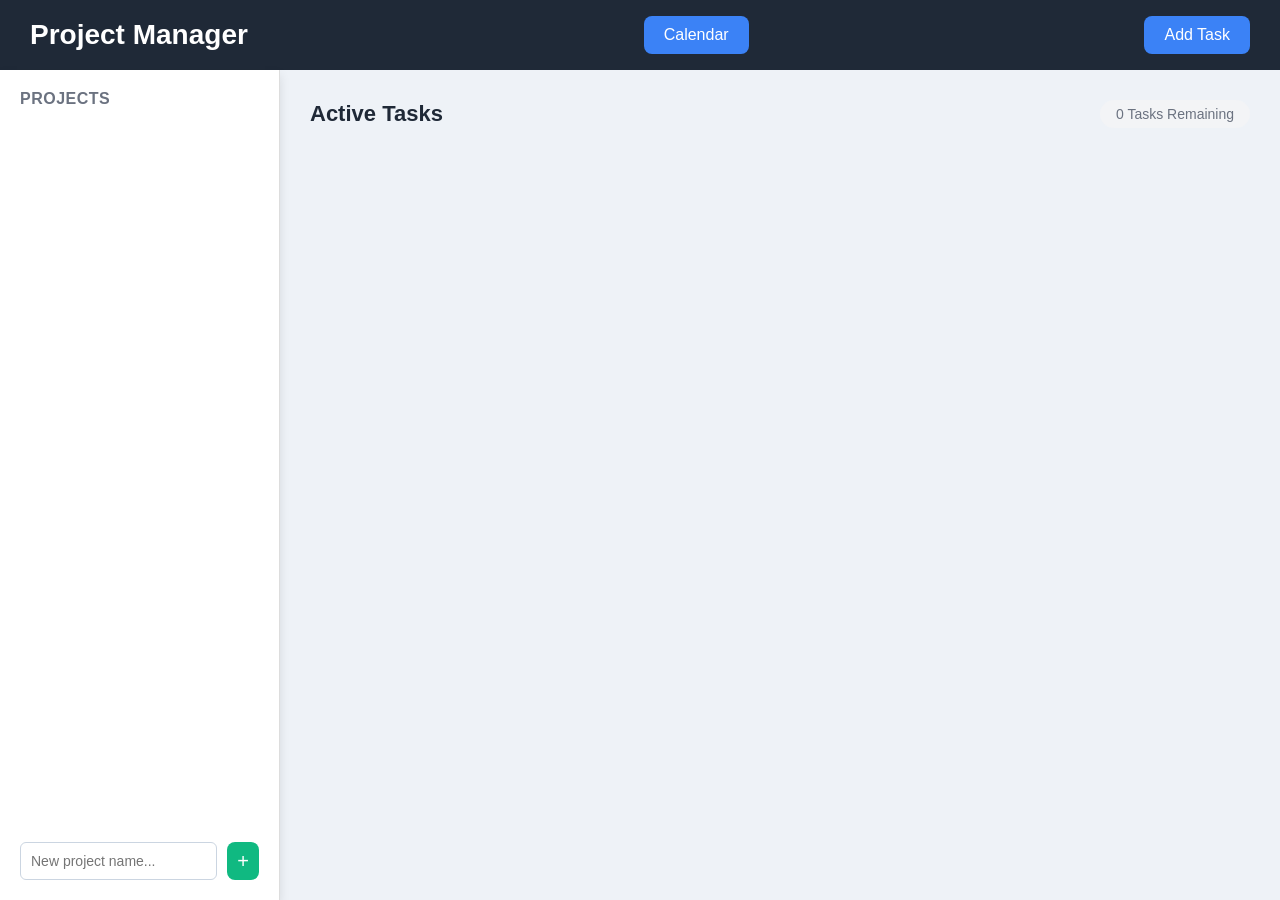
<file: manager.html>
<!DOCTYPE html>
    <html lang="en">
    <head>
        <meta charset="UTF-8">
        <meta name="viewport" content="width=device-width, initial-scale=1.0">
        <title>projectmanager</title>
        <link rel="stylesheet" href="manager.css">
    </head>
    <body>
        <header class="top">
            <nav class="navbar">
                <div class="logo">Project Manager</div>
                <button class="navbutton" id="calendarBtn">Calendar</button>

                <dialog id="calendarDialog">

                    <div class="calendar-popup">

                        <div class="calendar-header">
                            <h2>Calendar</h2>
                            <button id="closeCalendar">&times;</button>
                        </div>

                        <div class="calendar-body">

                            <!-- Left -->
                            <div class="calendar-left">

                                <div class="month-header">
                                    <button id="prevMonth">&#10094;</button>
                                    <h3 id="monthYear">June 2026</h3>
                                    <button id="nextMonth">&#10095;</button>
                                </div>

                                <div class="weekdays">
                                    <div>Sun</div>
                                    <div>Mon</div>
                                    <div>Tue</div>
                                    <div>Wed</div>
                                    <div>Thu</div>
                                    <div>Fri</div>
                                    <div>Sat</div>
                                </div>

                                <div class="calendar-grid" id="calendarGrid">
                                    <!-- JS will generate days -->
                                </div>

                            </div>
                            <div class="calendar-right">
                                <h3 id="selectedDate">
                                    Select a Date
                                </h3>

                                <div id="eventList"></div>

                                <input
                                    type="text"
                                    id="eventTitle"
                                    placeholder="Event title">

                                <button id="addEventBtn" class="btn">
                                    Add Event
                                </button>

                            </div>

                        </div>

                    </div>

                </dialog>
                <div class="addtask"><button class="navbutton" id="addtskbtn" >Add Task</button></div>
                <dialog id="addtaskpopup">
                    <div class="modal-content">
                        <h2>Add New Task</h2>
                        <form id="addTaskForm">
                            <div class="form-group">
                                    <label for="taskName">Task Name:</label>
                                <input type="text" id="taskName" required>
                            </div>
                            <div class="form-group">
                                <label for="taskDescription">Description:</label>
                                <textarea id="taskDescription"></textarea>
                            </div>  
                            <div class="form-group">
                            <label for="birthday">Due Date(optional):</label>
                                <input type="date" id="duedate" name="duedate">

                            </div>  
                            <button type="submit" class="btn">Add Task</button>
                        </form>
                    </div>
                </dialog>
               

            </nav>
        </header>
        <main class="main-content">
            <section class="sidebar">
                <aside class="project-list">
                    <h3>Projects</h3>
                    <div id="projects-container"></div>

                </aside>
                <div class="add-project-inline">
                    <input type="text" id="newProjectInput" placeholder="New project name...">
                     <button id="addProjectBtn">+</button>
                </div>
            </section> 

            <section class="task-list">
                <div class="task-header">
                    <h2>Active Tasks</h2>
                    <span id="task-count" class="task-count">0 Tasks Remaining</span>
                </div>
                <div id="tasks-container" class="tasks-container">
                </div>
            </section>
            
        </main>
        <script src="main.js"></script>
    </body>
    </html>
</file>
<file: manager.css>
/* style.css */
* {
  margin: 0;
  padding: 0;
  box-sizing: border-box;
  font-family: Arial, Helvetica, sans-serif;
}
body {
  background: #eef2f7;
}
.navbar {
  height: 70px;
  background: #1f2937;
  color: white;
  display: flex;
  justify-content: space-between;
  align-items: center;
  padding: 0 30px;
}
.logo {
  font-size: 28px;
  font-weight: bold;
}
.nav-right {
  display: flex;
  align-items: center;
  gap: 15px;
}
.navbutton {
  padding: 10px 20px;
  background: #3b82f6;
  color: white;
  border: none;
  border-radius: 8px;
  cursor: pointer;
  font-size: 16px;
  transition: background 0.2s;
}
.navbutton:hover {
  background: #2563eb;
}
.navbutton.secondary {
  background: #6b7280;
}
.navbutton.secondary:hover {
  background: #4b5563;
}
.navbutton.green {
  background: #10b981;
}
.navbutton.green:hover {
  background: #059669;
}
.user-profile {
  display: flex;
  align-items: center;
  gap: 10px;
  cursor: pointer;
  background: #374151;
  padding: 5px 15px 5px 5px;
  border-radius: 30px;
  transition: background 0.2s;
}
.user-profile:hover {
  background: #4b5563;
}
.user-profile img {
  width: 35px;
  height: 35px;
  border-radius: 50%;
  border: 2px solid white;
}
.user-name {
  font-size: 14px;
  font-weight: 600;
}
.role-badge {
  font-size: 11px;
  background: #3b82f6;
  padding: 2px 10px;
  border-radius: 20px;
  font-weight: 600;
  text-transform: uppercase;
  letter-spacing: 0.5px;
}
.role-badge.employee {
  background: #10b981;
}
.main-content {
  display: flex;
  height: calc(100vh - 70px);
}
.sidebar {
  width: 280px;
  background: white;
  border-right: 1px solid #ddd;
  padding: 20px;
  display: flex;
  flex-direction: column;
  box-shadow: 0 5px 10px rgba(0, 0, 0, 0.1);
  overflow-y: auto;
  flex-shrink: 0;
}
.sidebar h3 {
  margin-bottom: 15px;
  color: #1f2937;
  font-size: 16px;
  text-transform: uppercase;
  letter-spacing: 0.5px;
  color: #6b7280;
}
.sidebar-section {
  margin-bottom: 25px;
}
.sidebar-section:last-child {
  margin-bottom: 0;
}
.project-list {
  flex: 1;
  overflow-y: auto;
}
#projects-container {
  margin-bottom: 20px;
}
.project-item {
  display: flex;
  justify-content: space-between;
  align-items: center;
  padding: 10px 12px;
  background: #f4f4f4;
  border-radius: 8px;
  cursor: pointer;
  transition: 0.3s;
  margin-bottom: 8px;
  font-size: 14px;
}
.project-item:hover {
  background: #dbeafe;
}
.project-item.active {
  background: #3b82f6;
  color: white;
}
.project-item .assignee-badge {
  font-size: 10px;
  background: rgba(255, 255, 255, 0.3);
  padding: 2px 8px;
  border-radius: 20px;
  font-weight: 600;
}
.project-item.active .assignee-badge {
  background: rgba(255, 255, 255, 0.25);
}
.project-delete-btn {
  background: transparent;
  border: none;
  cursor: pointer;
  display: flex;
  align-items: center;
  justify-content: center;
  padding: 4px;
}
.project-delete-btn img {
  width: 16px;
  height: 16px;
}
.project-delete-btn:hover {
  transform: scale(1.1);
}
.add-project-inline {
  display: flex;
  gap: 10px;
  margin-top: 10px;
}
.add-project-inline input {
  flex: 1;
  padding: 10px;
  border: 1px solid #cbd5e1;
  border-radius: 6px;
  font-size: 14px;
}
.add-project-inline input:focus {
  outline: none;
  border-color: #3b82f6;
}
.add-project-inline button {
  width: 45px;
  border: none;
  background: #10b981;
  color: white;
  font-size: 20px;
  border-radius: 8px;
  cursor: pointer;
}
.add-project-inline button:hover {
  background: #059669;
}
.employee-list-item {
  display: flex;
  align-items: center;
  gap: 12px;
  padding: 10px 12px;
  border-radius: 8px;
  cursor: pointer;
  transition: 0.3s;
  margin-bottom: 6px;
  background: #f9fafb;
}
.employee-list-item:hover {
  background: #e5e7eb;
}
.employee-list-item.active {
  background: #dbeafe;
  border-left: 4px solid #3b82f6;
}
.employee-list-item img {
  width: 30px;
  height: 30px;
  border-radius: 50%;
}
.employee-list-item .emp-info {
  flex: 1;
}
.employee-list-item .emp-name {
  font-weight: 600;
  font-size: 14px;
  color: #1f2937;
}
.employee-list-item .emp-task-count {
  font-size: 12px;
  color: #6b7280;
}
.employee-list-item .emp-role-tag {
  font-size: 10px;
  background: #d1d5db;
  padding: 2px 8px;
  border-radius: 20px;
  color: #374151;
  font-weight: 600;
  text-transform: uppercase;
}
.task-list {
  flex: 1;
  padding: 30px;
  overflow-y: auto;
}
.dashboard {
  margin-bottom: 35px;
  padding-bottom: 25px;
  border-bottom: 1px solid #e2e8f0;
}
.dashboard h2 {
  margin-bottom: 15px;
  color: #1f2937;
  font-size: 20px;
}
.dashboard-cards {
  display: grid;
  grid-template-columns: repeat(auto-fit, minmax(160px, 1fr));
  gap: 16px;
}
.stat-card {
  background: white;
  padding: 18px 16px;
  border-radius: 12px;
  box-shadow: 0 4px 6px rgba(0, 0, 0, 0.05);
  display: flex;
  flex-direction: column;
  align-items: center;
  justify-content: center;
  border-bottom: 4px solid #3b82f6;
  transition: transform 0.2s;
}
.stat-card:hover {
  transform: translateY(-3px);
}
.stat-card:nth-child(2) {
  border-color: #f59e0b;
}
.stat-card:nth-child(3) {
  border-color: #10b981;
}
.stat-card:nth-child(4) {
  border-color: #8b5cf6;
}
.stat-card:nth-child(5) {
  border-color: #ef4444;
}
.stat-label {
  font-size: 12px;
  color: #64748b;
  margin-bottom: 6px;
  text-transform: uppercase;
  font-weight: bold;
  letter-spacing: 0.5px;
  text-align: center;
}
.stat-number {
  font-size: 28px;
  font-weight: 700;
  color: #1f2937;
}
.task-header {
  display: flex;
  justify-content: space-between;
  align-items: center;
  margin-bottom: 20px;
}
.task-header h2 {
  font-size: 22px;
  color: #1f2937;
}
.task-count {
  font-size: 14px;
  color: #6b7280;
  background: #f3f4f6;
  padding: 6px 16px;
  border-radius: 20px;
}
.tasks-container {
  display: grid;
  grid-template-columns: 1fr;
  gap: 16px;
}
.task-card {
  background: white;
  padding: 18px 20px 18px 15px;
  border-radius: 12px;
  box-shadow: 0 5px 10px rgba(0, 0, 0, 0.08);
  display: flex;
  align-items: flex-start;
  gap: 15px;
  border-left: 5px solid #3b82f6;
  transition: opacity 0.3s, border-color 0.3s;
}
.task-content {
  flex: 1;
}
.task-card h3 {
  margin-bottom: 4px;
  font-size: 16px;
}
.task-card .task-meta {
  font-size: 13px;
  color: #6b7280;
  margin-bottom: 8px;
}
.task-card .task-meta .assigned-to {
  font-weight: 600;
  color: #1f2937;
}
.task-card p {
  margin-bottom: 12px;
  color: #555;
  font-size: 14px;
}
.task-tags {
  display: flex;
  gap: 10px;
  flex-wrap: wrap;
}
.task-tag {
  display: flex;
  align-items: center;
  gap: 6px;
  padding: 4px 12px;
  border-radius: 20px;
  font-size: 12px;
  font-weight: 600;
}
.tag-dot {
  width: 8px;
  height: 8px;
  border-radius: 50%;
}
.deadline-tag {
  background: #e8f1ff;
  color: #2b6de6;
}
.deadline-tag .tag-dot {
  background: #2b6de6;
}
.overdue-tag {
  background: #fee2e2;
  color: #dc2626;
}
.overdue-tag .tag-dot {
  background: #dc2626;
}
.added-tag {
  background: #ecfdf5;
  color: #059669;
}
.added-tag .tag-dot {
  background: #059669;
}
.assigned-tag {
  background: #fef3c7;
  color: #d97706;
}
.assigned-tag .tag-dot {
  background: #d97706;
}
.complete-btn {
  width: 22px;
  height: 22px;
  border-radius: 50%;
  border: 2px solid #cbd5e1 !important;
  background: transparent;
  cursor: pointer;
  display: flex;
  align-items: center;
  justify-content: center;
  padding: 0 !important;
  margin-top: 3px;
  flex-shrink: 0;
  transition: all 0.2s;
}
.complete-btn:hover {
  border-color: #22c55e !important;
  background: #f0fdf4;
}
.complete-btn::after {
  content: "";
  width: 10px;
  height: 10px;
  background: #22c55e;
  border-radius: 50%;
  transform: scale(0);
  transition: transform 0.2s;
}
.task-buttons {
  display: flex;
  align-items: center;
  gap: 6px;
}
.delete-btn {
  background: transparent;
  border: none;
  cursor: pointer;
  padding: 6px;
  border-radius: 6px;
  display: flex;
  align-items: center;
  justify-content: center;
}
.delete-btn img {
  width: 18px;
  height: 18px;
}
.delete-btn:hover {
  background: #ffd4d4;
}
.task-card.completed {
  opacity: 0.45;
  border-left-color: #22c55e;
}
.task-card.completed .complete-btn {
  border-color: #22c55e !important;
}
.task-card.completed .complete-btn::after {
  transform: scale(1);
}
dialog {
  margin: auto;
  border: none;
  border-radius: 12px;
  padding: 0;
  max-width: 95vw;
}
dialog::backdrop {
  background: rgba(0, 0, 0, 0.5);
}
.modal-content {
  padding: 30px;
  width: 420px;
  max-width: 100%;
}
.modal-content h2 {
  margin-bottom: 20px;
  color: #1f2937;
}
.form-group {
  margin-bottom: 18px;
}
.form-group label {
  display: block;
  margin-bottom: 5px;
  font-weight: 600;
  color: #374151;
  font-size: 14px;
}
.form-group input,
.form-group textarea,
.form-group select {
  width: 100%;
  padding: 10px;
  border: 1px solid #cbd5e1;
  border-radius: 6px;
  font-size: 14px;
}
.form-group input:focus,
.form-group textarea:focus,
.form-group select:focus {
  outline: none;
  border-color: #3b82f6;
}
.btn {
  width: 100%;
  padding: 12px;
  border: none;
  background: #3b82f6;
  color: white;
  border-radius: 8px;
  cursor: pointer;
  font-size: 16px;
  font-weight: 600;
  transition: background 0.2s;
}
.btn:hover {
  background: #2563eb;
}
.btn-danger {
  background: #ef4444;
}
.btn-danger:hover {
  background: #dc2626;
}
.calendar-modal {
  width: 850px;
  max-width: 95vw;
  border-radius: 16px;
  overflow: hidden;
  background: #ffffff;
  box-shadow: 0 20px 25px -5px rgba(0, 0, 0, 0.1);
}
.calendar-modal[open] {
  display: block;
}
.calendar-layout-container {
  display: flex;
  flex-direction: row;
  min-height: 460px;
  width: 100%;
}
.calendar-left-pane {
  flex: 1.4;
  padding: 30px;
  background: #f8fafc;
  border-right: 1px solid #e2e8f0;
}
.calendar-right-pane {
  flex: 1;
  padding: 30px;
  background: #ffffff;
}
.calendar-right-pane h3 {
  margin-bottom: 20px;
  color: #1f2937;
  font-size: 20px;
}
.calendar-header-nav {
  display: flex;
  justify-content: space-between;
  align-items: center;
  margin-bottom: 25px;
}
.calendar-header-nav h2 {
  font-size: 20px;
  color: #1f2937;
}
.calendar-header-nav button {
  background: #e2e8f0;
  border: none;
  padding: 8px 16px;
  border-radius: 6px;
  cursor: pointer;
  font-weight: bold;
  font-size: 16px;
  color: #475569;
  transition: background 0.2s;
}
.calendar-header-nav button:hover {
  background: #cbd5e1;
}
.calendar-weekdays {
  display: grid;
  grid-template-columns: repeat(7, 1fr);
  text-align: center;
  font-weight: 600;
  color: #64748b;
  margin-bottom: 15px;
  font-size: 14px;
}
.calendar-days-grid {
  display: grid;
  grid-template-columns: repeat(7, 1fr);
  gap: 8px;
  text-align: center;
}
.calendar-day-cell {
  aspect-ratio: 1;
  display: flex;
  flex-direction: column;
  justify-content: center;
  align-items: center;
  background: #ffffff;
  border-radius: 8px;
  cursor: pointer;
  border: 1px solid #e2e8f0;
  font-weight: 500;
  font-size: 15px;
  color: #334155;
  transition: all 0.15s;
}
.calendar-day-cell:hover {
  background: #e0f2fe;
  border-color: #0ea5e9;
  color: #0369a1;
}
.calendar-day-cell.empty-slot {
  background: transparent;
  border: none;
  cursor: default;
}
.calendar-day-cell.selected-day {
  background: #3b82f6 !important;
  color: white !important;
  border-color: #2563eb;
  font-weight: bold;
}
.calendar-day-cell .event-dot {
  width: 6px;
  height: 6px;
  background: #10b981;
  border-radius: 50%;
  margin-top: 3px;
}
.event-delete {
  background: transparent;
  border: none;
  cursor: pointer;
  padding: 4px;
}
.event-delete img {
  width: 16px;
  height: 16px;
}
.event-delete:hover {
  transform: scale(1.1);
}
#eventList {
  max-height: 180px;
  overflow-y: auto;
  margin-bottom: 16px;
}
#eventList .project-item {
  margin-bottom: 6px;
  padding: 8px 12px;
  font-size: 14px;
}
.empty-state {
  text-align: center;
  padding: 40px 20px;
  color: #6b7280;
}
.empty-state p {
  font-size: 16px;
  margin-bottom: 8px;
}
.empty-state .sub {
  font-size: 14px;
  color: #9ca3af;
}
@media (max-width: 768px) {
  .calendar-layout-container {
    flex-direction: column;
  }
  .calendar-left-pane {
    border-right: none;
    border-bottom: 1px solid #e2e8f0;
  }
  .sidebar {
    width: 220px;
    padding: 14px;
  }
  .task-list {
    padding: 16px;
  }
  .navbar {
    padding: 0 16px;
    flex-wrap: wrap;
    height: auto;
    min-height: 70px;
    gap: 10px;
  }
  .nav-right {
    flex-wrap: wrap;
    gap: 8px;
  }
  .user-profile {
    padding: 4px 10px 4px 4px;
  }
  .user-name {
    font-size: 12px;
  }
  .logo {
    font-size: 20px;
  }
  .navbutton {
    padding: 6px 12px;
    font-size: 13px;
  }
  .dashboard-cards {
    grid-template-columns: repeat(2, 1fr);
  }
  .modal-content {
    padding: 20px;
    width: 100%;
  }
}
@media (max-width: 480px) {
  .main-content {
    flex-direction: column;
    height: auto;
  }
  .sidebar {
    width: 100%;
    border-right: none;
    border-bottom: 1px solid #ddd;
    max-height: 300px;
  }
  .task-list {
    height: auto;
  }
  .dashboard-cards {
    grid-template-columns: 1fr 1fr;
  }
}
#loginOverlay {
  position: fixed;
  inset: 0;
  background: rgba(0, 0, 0, 0.6);
  display: flex;
  align-items: center;
  justify-content: center;
  z-index: 9999;
  backdrop-filter: blur(6px);
}
#loginOverlay.hidden {
  display: none;
}
.login-box {
  background: white;
  padding: 40px 36px;
  border-radius: 16px;
  width: 380px;
  max-width: 95vw;
  box-shadow: 0 25px 50px -12px rgba(0, 0, 0, 0.25);
}
.login-box h1 {
  font-size: 26px;
  color: #1f2937;
  margin-bottom: 6px;
}
.login-box .subtitle {
  color: #6b7280;
  margin-bottom: 24px;
  font-size: 14px;
}
.login-box .form-group {
  margin-bottom: 16px;
}
.login-box .form-group label {
  font-size: 13px;
}
.login-box .btn {
  margin-top: 8px;
}
.login-box .user-list {
  display: flex;
  flex-direction: column;
  gap: 8px;
  margin: 16px 0;
}
.login-box .user-option {
  display: flex;
  align-items: center;
  gap: 14px;
  padding: 12px 16px;
  border-radius: 10px;
  border: 2px solid #e5e7eb;
  cursor: pointer;
  transition: all 0.2s;
  background: #fafafa;
}
.login-box .user-option:hover {
  border-color: #3b82f6;
  background: #eff6ff;
}
.login-box .user-option img {
  width: 36px;
  height: 36px;
  border-radius: 50%;
}
.login-box .user-option .uo-name {
  font-weight: 600;
  color: #1f2937;
}
.login-box .user-option .uo-role {
  font-size: 12px;
  color: #6b7280;
  text-transform: uppercase;
}
.login-box .add-user-row {
  display: flex;
  gap: 10px;
  margin-top: 12px;
}
.login-box .add-user-row input {
  flex: 1;
  padding: 10px;
  border: 1px solid #cbd5e1;
  border-radius: 6px;
  font-size: 14px;
}
.login-box .add-user-row input:focus {
  outline: none;
  border-color: #3b82f6;
}
.login-box .add-user-row button {
  padding: 10px 18px;
  background: #10b981;
  color: white;
  border: none;
  border-radius: 6px;
  cursor: pointer;
  font-weight: 600;
}
.login-box .add-user-row button:hover {
  background: #059669;
}
.login-box .role-selector {
  display: flex;
  gap: 12px;
  margin: 8px 0 4px;
}
.login-box .role-selector label {
  display: flex;
  align-items: center;
  gap: 6px;
  font-size: 14px;
  font-weight: 500;
  cursor: pointer;
}
</file>
